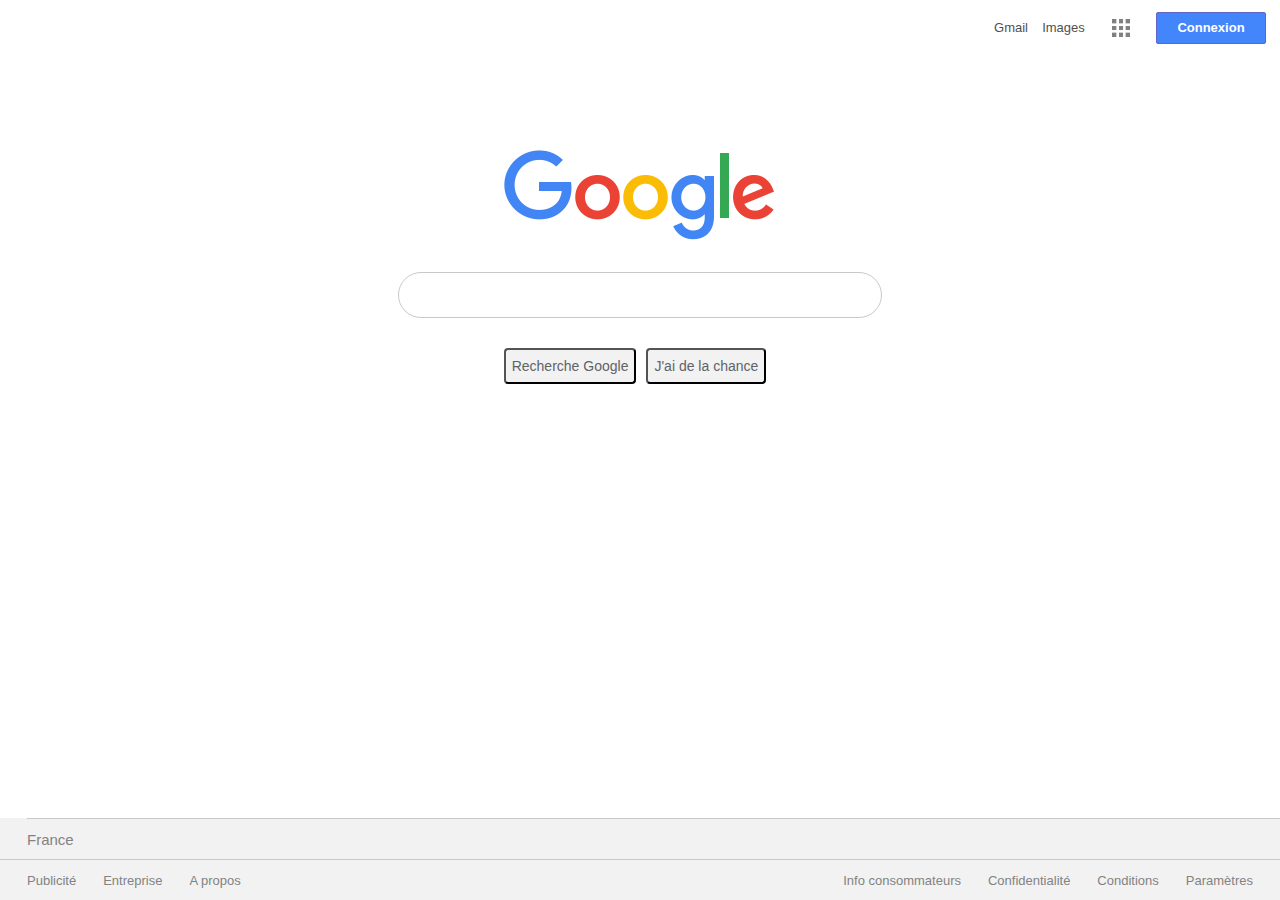
<file: index.html>
<!DOCTYPE html>
<html>
	<head>
		<meta charset="utf-8" />
		<link rel="stylesheet" type="text/css" href="css.css" />
		<link rel="icon" href="favico.png" />
		<title>Google</title>
	</head>

	<body>
		<div id="column_flex">
			<div id="nav_bar">
				<div id="div_connection" class="nav_element_container">
					<a href="#" id="connection" class="nav_href">Connexion</a>
				</div>
				<div id="div_logo_carre" class="nav_element_container">
					<a href="#" class="nav_href">
							<img src="menu.png" id="logo_carre" />
					</a>
				</div>
				<div id="div_images" class="nav_element_container">		
					<a href="#" id="images" class="nav_href">Images</a>
				</div>
				<div id="div_gmail" class="nav_element_container">
					<a href="#" id="gmail" class="nav_href">Gmail</a>
				</div>
			</div>




			<div id="section">
					<div id="img_container">
						<img src="logo_google.png" />
					</div>
					<form id="form">
						<div id="radius_div">
							<input type="search" id="search_field"/>
						</div>
						<div id="button_container">
							<input class="button" type="submit" value="Recherche Google" />
							<input class="button" type="submit" value="J'ai de la chance" />
						</div>
					</form>
			</div>




			<div id="footer">
					<div id="top_footer">
						<div>France</div>
					</div>
					<div id="bottom_footer">
						<div id="footer_left">
							<a href="#">Publicité</a>
							<a href="#">Entreprise</a>
							<a href="#">A propos</a>
						</div>
						<div id="footer_right">
							<a href="#">Info consommateurs</a>
							<a href="#">Confidentialité</a>
							<a href="#">Conditions</a>
							<a href="#">Paramètres</a>
						</div>
					</div>

			</div>
		</div>
	</body>
</html>
</file>
<file: css.css>
html{
	height: 100%;
	width: 100%;
	padding: 0px 0px 0px 0px;
	margin: 0px 0px 0px 0px;
}
body{
	height: 100%;
	width: 100%;
	min-height: 100%;
	min-width: 100%;
	padding: 0px 0px 0px 0px;
	margin: 0px 0px 0px 0px;
}
#column_flex{
	height: 100%;
	width: 100%;
	min-height: 100%;
	min-width: 100%;
	display: flex;
	flex-direction: column;
	justify-content: flex-start;
	padding: 0px 0px 0px 0px;
	margin: 0px 0px 0px 0px;
}
#nav_bar{
	/*border: 1px solid black;*/
	display: flex;
	flex-direction: row-reverse;
	justify-content: flex-start;
	align-items: center;
	/*flex-wrap: wrap;*/
	height: 35px;
	min-height: 35px;
	padding: 10px 0px 0px 0px;
	margin: 0px 0px 0px 0px;
}
a:visited{
	color: black;
}
a:hover{
	text-decoration: underline;
}
.nav_element_container{
	display: flex;
	flex-direction: row;
	justify-content: center;
	align-items: center;
	/*border: 1px solid;*/
	width: 43px;
	height: 24px;
	margin: 0px 14px 0px 0px;
}
a{
	display: flex;
	flex-direction: row;
	justify-content: center;
	align-items: center;
	font-family: arial;
	font-size: 13px;
	text-decoration: none
}
#div_connection{
	width: 108px;
	height: 30px;
	border: 1px solid;
	border-radius: 2px;
	border-color: rgb(100,100,200);
	background-color: #4386FB;
}
#connection{
	width: 193px;
	height: 30px;
	color: white;
	font-weight: bold;
}
#div_images{
	width: 43px;
	height: 24px;
}
#images{
	color: rgb(80,80,80);
}
#div_gmail{
	width: 34px;
	height: 24px;
}
#gmail{
	color: rgb(80,80,80);
}
#logo_carre{
	width: 18px;
	height: 18px;
	filter: opacity(50%);
        -webkit-filter: opacity(50%);
        -moz-filter: opacity(50%);
        -o-filter: opacity(50%);
        -ms-filter: opacity(50%);

}
#logo_carre:hover
{
		filter: opacity(100%);
        -webkit-filter: opacity(100%);
        -moz-filter: opacity(100%);
        -o-filter: opacity(100%);
        -ms-filter: opacity(100%);

}
/*---------------------------------------------------------------------------------*/
#section{
	display: flex;
	flex-direction: column;
	justify-content: center;
	align-items: center;
	height: 100%;
	width: 100%;
	flex-grow: 1;
	padding: 0px 0px 100px 0px;
	margin: 0px 0px 0px 0px;
	/*border: 1px black solid;*/
}
#img_container{
	display: flex;
	flex-direction: row;
	justify-content: center;
}
form{
	display: flex;
	flex-direction: column;
	justify-content: center;
	align-items: center;
	margin: 30px 0px 230px 0px;
}
#radius_div{
	display: flex;
	flex-direction: column;
	justify-content: center;
	align-items: center;
	border-radius: 10px;
	border: 1px solid black;
	flex-direction: row;
	justify-content: center;
	align-items: center;
	width: 482px;
	height: 44px;
	border-radius: 24px;
	border-color: rgb(200,200,200);
}
#radius_div:hover{
       	box-shadow: 1px -1px 4px 0px #EFEFEF, 
					-1px 1px 4px 0px #EFEFEF, 
					-1px -1px 4px 0px #EFEFEF, 
					1px 1px 4px 0px #EFEFEF;
}
#search_field{
	width: 454px;
	height: 34px;
	border: none;
	outline-style: none;
	outline-width: 0px;
	outline-color: rgba(0, 0, 0, 0.87);
}
#button_container{
	display: flex;
	flex-direction: row;
	justify-content: center;
	align-items: center;
	margin: 30px 0px 0px 0px;
}
input[type="submit"]{
	margin: 0px 10px 0px 0px;
}
.button{
	border-top-left-radius: 4px;
	border-top-right-radius: 4px;
	border-bottom-right-radius: 4px;
	border-bottom-left-radius: 4px;
	color: rgb(95,99,104);
	cursor: pointer;
	font-family: arial;
	font-size: 14px;
	height: 36px;
	text-align: center;
	background-color: #F2F2F2;
       	box-shadow: 0px -0px 0px 0px #EFEFEF, 
					-0px 0px 0px 0px #EFEFEF, 
					-0px -0px 0px 0px #EFEFEF, 
					0px 0px 0px 0px #EFEFEF;
}
/*---------------------------------------------------------------------------------*/
#footer{
	display: flex;
	flex-direction: column;
	justify-content: space-around;
	background-color: #F2F2F2;
	height: 82px;
	min-height: 82px;
	font-family: arial;
	font-size: 13px;
	color: rgb(130,130,130);
	padding: 0px 0px 0px 0px;
	margin: 0px 0px 0px 0px;
}
#top_footer{
	display: flex;
	flex-direction: row;
	justify-content: flex-start;
	flex: 1;
	align-items: center;
	border-width: 1px 0px 0px 0px;
	border-style: solid;
	border-color: rgb(200,200,200);
	font-size: 15px;
	padding: 0px 0px 0px 0px;
	margin: 0px 0px 0px 0px;
}
#top_footer:first-child{
	margin: 0px 0px 0px 27px;
}
#bottom_footer{
	display: flex;
	flex-direction: row;
	justify-content: space-between;
	align-items: center;
	flex: 1;
	border-width: 1px 0px 0px 0px;
	border-style: solid;
	border-color: rgb(200,200,200);
	padding: 0px 0px 0px 0px;
	margin: 0px 0px 0px 0px;
}
#footer_left{
	color: rgb(180,180,180);
	display: flex;
	flex-direction: row;
	justify-content: space-between;
	padding: 0px 0px 0px 0px;
	margin: 0px 0px 0px 0px;
}
#footer_left a{
	color: rgb(130,130,130);
	margin: 0px 0px 0px 27px;
}#footer_right a{
	color: rgb(130,130,130);
	margin: 0px 27px 0px 0px;
}
#footer_right{
	display: flex;
	flex-direction: row;
	justify-content: space-around;
	padding: 0px 0px 0px 0px;
	margin: 0px 0px 0px 0px;
}
</file>
